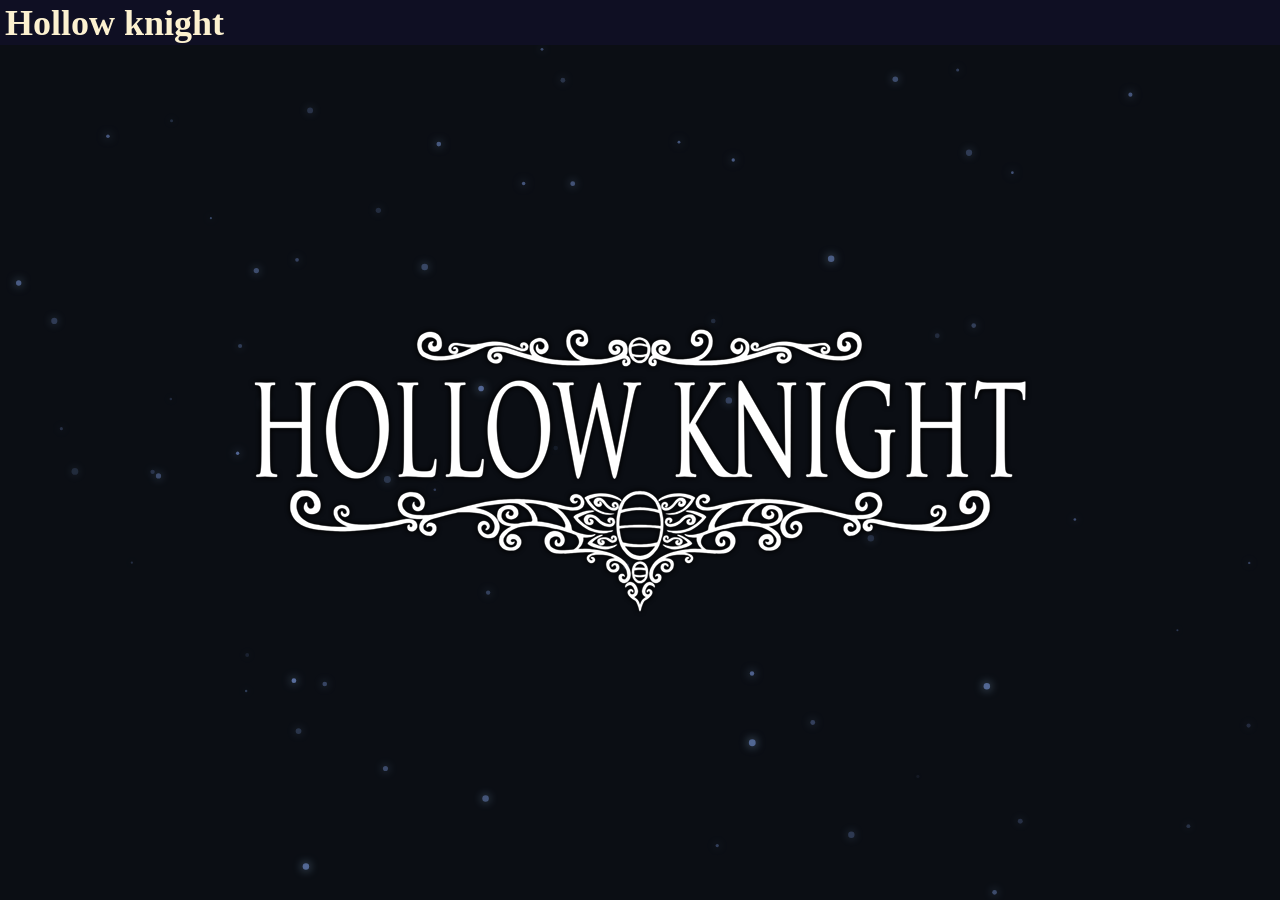
<file: martin/index.html>
<!DOCTYPE html>
<html lang="en">
<head>
    <meta charset="UTF-8">
    <meta name="viewport" content="width=device-width, initial-scale=1.0">
    <link rel="stylesheet" href="./style.css">
    <title>Document</title>
</head>
<body>
    <header>
        <h2>Hollow knight</h2>
        <nav></nav>
    </header>
    <section class="hero">

  <canvas id="particles"></canvas>
  
  <div class="hero-content">
    <img src="./img/hollow_knight_title.webp" alt="">
  </div>
</section>
<script src="./script.js"></script>
</body>
</html>
</file>
<file: martin/style.css>
/*barvy: největší:#010736 #0D1C42 #22396F nejmenší: FCF1D0
https://colorhunt.co/palette/0107360d1c4222396ffcf1d0
*/

* { 
    padding: 0px;
    margin: 0px;
}

header {
    position: sticky;
    left: 0px;
    top: 0px;
    color: #FCF1D0;
    width: 100vw;
    height: 5vh;
    overflow: hidden;
    display: flex;
    align-items: center;
    flex-direction: row;
    background-color: rgb(15, 15, 35);
    z-index: 10;
    font-size: 1.5rem;
    box-sizing: border-box;
    padding: 5px;
}

.hero {
  position: relative;
  width: 100%;
  height: 95vh;
  overflow: hidden;
  display: flex;
  align-items: center;
  justify-content: center;
  background-color: #0b0e14;
}

.hero-bg {
  position: absolute;
  top: 0;
  left: 0;
  width: 100%;
  height: 100%;
  object-fit: cover;
  z-index: 1;
  filter: brightness(0.7); /* Darkens image so glowing particles pop */
}

#particles {
  position: absolute;
  top: 0;
  left: 0;
  width: 100%;
  height: 100%;
  z-index: 2;
  pointer-events: none; /* Lets clicks pass through to buttons */
}

.hero-content {
  position: relative;
  z-index: 3;
  color: #ffffff;
  text-align: center;
}
</file>
